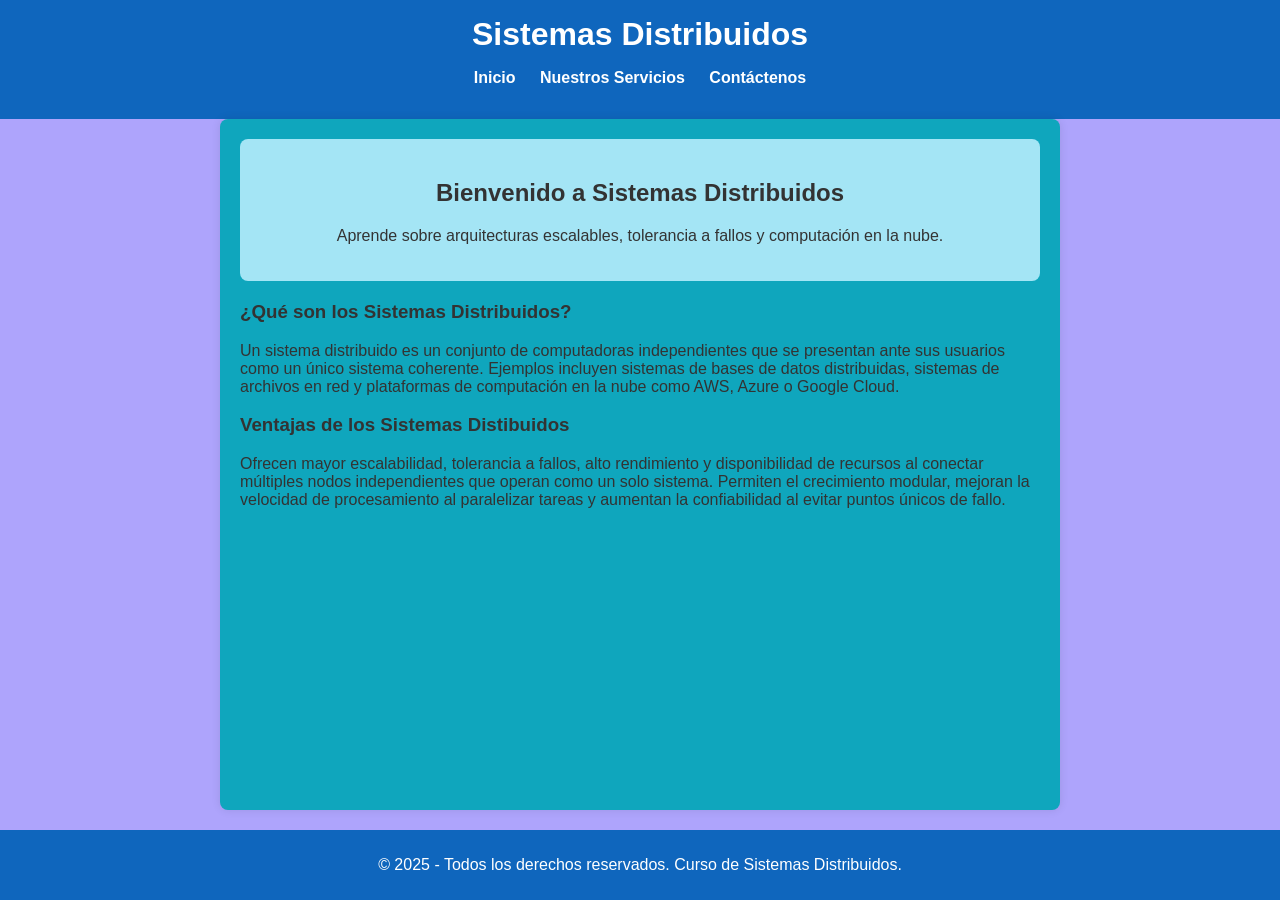
<file: index.html>
<!DOCTYPE html>
<html lang="es">
<head>
    <meta charset="UTF-8">
    <meta name="viewport" content="width=device-width, initial-scale=1.0">
    <title>Sistemas Distribuidos - Inicio</title>
    <link rel="stylesheet" href="styles.css">
</head>
<body>
    <header>
        <h1>Sistemas Distribuidos</h1>
        <nav>
            <ul>
                <li><a href="index.html">Inicio</a></li>
                <li><a href="servicios.html">Nuestros Servicios</a></li>
                <li><a href="contacto.html">Contáctenos</a></li>
            </ul>
        </nav>
    </header>

    <main>
        <section class="hero">
            <h2>Bienvenido a Sistemas Distribuidos</h2>
            <p>Aprende sobre arquitecturas escalables, tolerancia a fallos y computación en la nube.</p>
        </section>
        
        <section class="content">
            <h3>¿Qué son los Sistemas Distribuidos?</h3>
            <p>Un sistema distribuido es un conjunto de computadoras independientes que se presentan ante sus usuarios como un único sistema coherente. Ejemplos incluyen sistemas de bases de datos distribuidas, sistemas de archivos en red y plataformas de computación en la nube como AWS, Azure o Google Cloud.</p>
            <h3>Ventajas de los Sistemas Distibuidos</h3>
            <p>Ofrecen mayor escalabilidad, tolerancia a fallos, alto rendimiento y disponibilidad de recursos al conectar múltiples nodos independientes que operan como un solo sistema. Permiten el crecimiento modular, mejoran la velocidad de procesamiento al paralelizar tareas y aumentan la confiabilidad al evitar puntos únicos de fallo.</p>
        </section>
    </main>

    <footer>
        <p>&copy; 2025 - Todos los derechos reservados. Curso de Sistemas Distribuidos.</p>
    </footer>
</body>
</html>
</file>
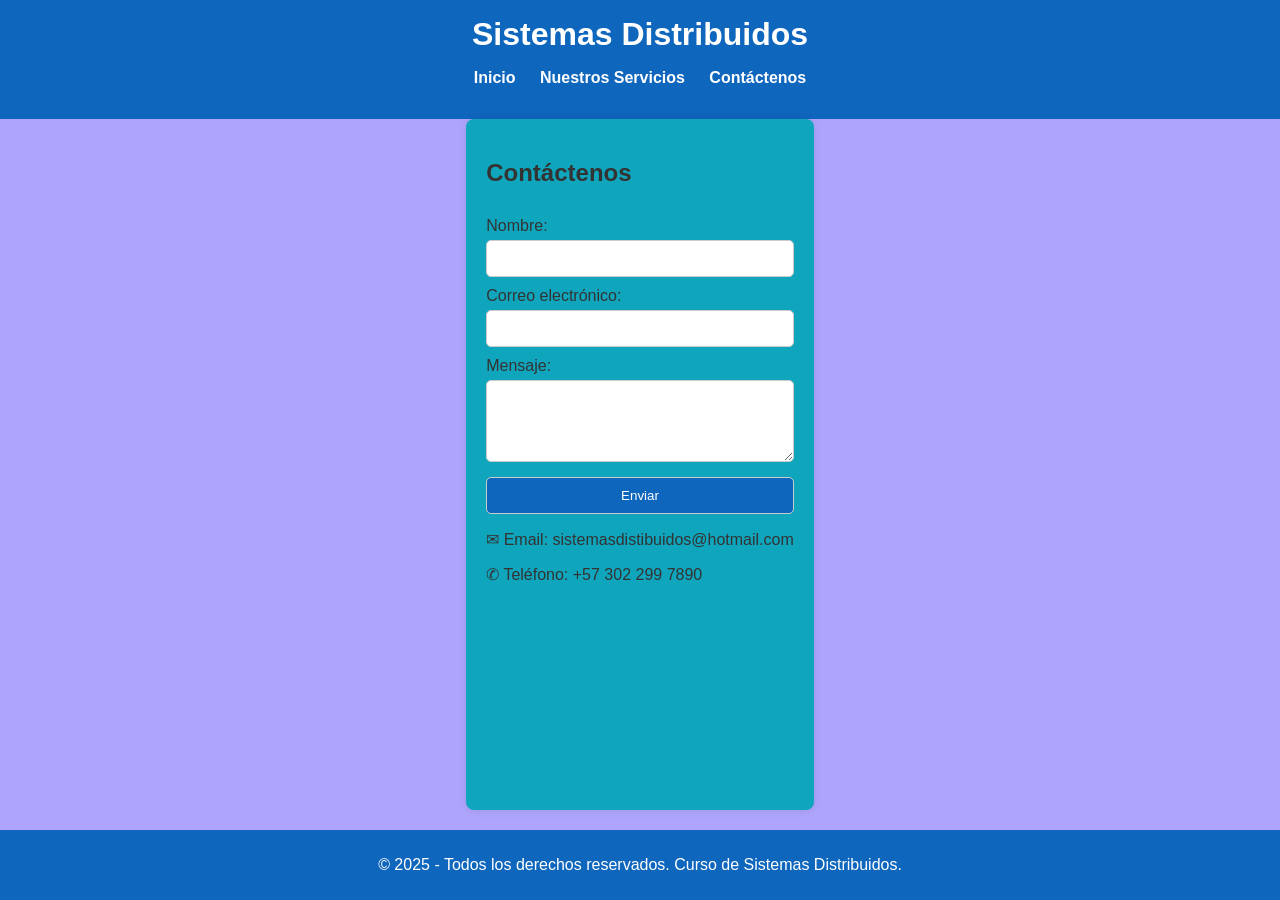
<file: contacto.html>
<!DOCTYPE html>
<html lang="es">
<head>
    <meta charset="UTF-8">
    <meta name="viewport" content="width=device-width, initial-scale=1.0">
    <title>Sistemas Distribuidos - Contacto</title>
    <link rel="stylesheet" href="styles.css">
</head>
<body>
    <header>
        <h1>Sistemas Distribuidos</h1>
        <nav>
            <ul>
                <li><a href="index.html">Inicio</a></li>
                <li><a href="servicios.html">Nuestros Servicios</a></li>
                <li><a href="contacto.html">Contáctenos</a></li>
            </ul>
        </nav>
    </header>

    <main>
        <h2>Contáctenos</h2>
        <form>
            <label for="nombre">Nombre:</label>
            <input type="text" id="nombre" name="nombre" required>

            <label for="email">Correo electrónico:</label>
            <input type="email" id="email" name="email" required>

            <label for="mensaje">Mensaje:</label>
            <textarea id="mensaje" name="mensaje" rows="4" required></textarea>

            <button type="submit">Enviar</button>
        </form>
        <p> ✉ Email: sistemasdistibuidos@hotmail.com</p>
        <p> ✆ Teléfono: +57 302 299 7890</p>
    </main>

    <footer>
        <p>&copy; 2025 - Todos los derechos reservados. Curso de Sistemas Distribuidos.</p>
    </footer>
</body>
</html>
</file>
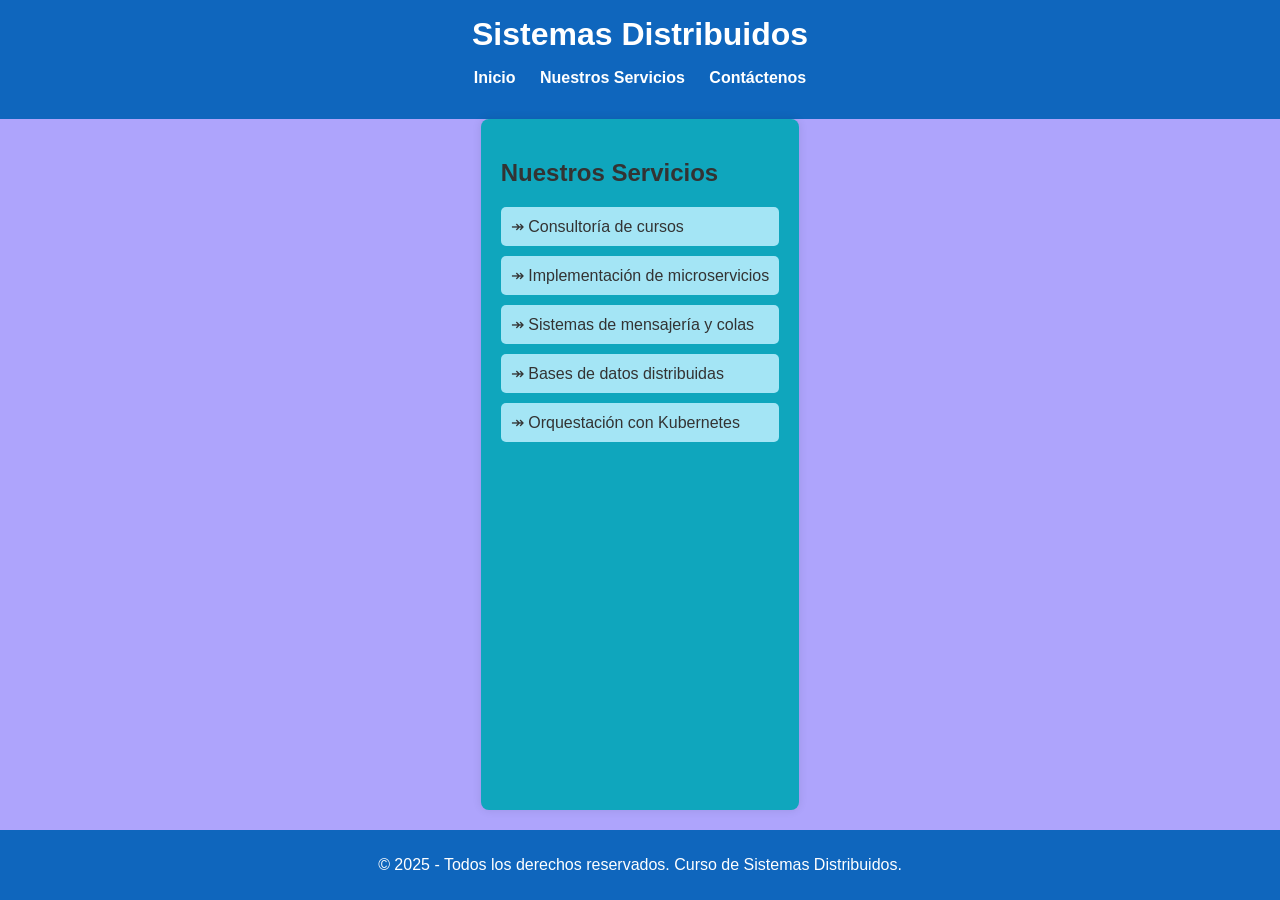
<file: servicios.html>
<!DOCTYPE html>
<html lang="es">
<head>
    <meta charset="UTF-8">
    <meta name="viewport" content="width=device-width, initial-scale=1.0">
    <title>Sistemas Distribuidos - Servicios</title>
    <link rel="stylesheet" href="styles.css">
</head>
<body>
    <header>
        <h1>Sistemas Distribuidos</h1>
        <nav>
            <ul>
                <li><a href="index.html">Inicio</a></li>
                <li><a href="servicios.html">Nuestros Servicios</a></li>
                <li><a href="contacto.html">Contáctenos</a></li>
            </ul>
        </nav>
    </header>

    <main>
        <h2>Nuestros Servicios</h2>
        <ul class="services-list">
            <li> ↠ Consultoría de cursos</li>
            <li> ↠ Implementación de microservicios</li>
            <li> ↠ Sistemas de mensajería y colas </li>
            <li> ↠ Bases de datos distribuidas </li>
            <li> ↠ Orquestación con Kubernetes </li>
        </ul>
    </main>

    <footer>
        <p>&copy; 2025 - Todos los derechos reservados. Curso de Sistemas Distribuidos.</p>
    </footer>
</body>
</html>
</file>
<file: styles.css>
/* Estilos generales */
body {
    font-family: Arial, sans-serif;
    margin: 0;
    padding: 0;
    background-color: #aea4fc;
    color: #333;
    display: flex;
    flex-direction: column;
    min-height: 100vh;
}

/* Encabezado */
header {
    background-color: #0f66bd;
    color: white;
    padding: 1rem;
    text-align: center;
}

header h1 {
    margin: 0;
}

nav ul {
    list-style: none;
    padding: 0;
}

nav ul li {
    display: inline;
    margin: 0 10px;
}

nav ul li a {
    color: white;
    text-decoration: none;
    font-weight: bold;
}

nav ul li a:hover {
    text-decoration: underline;
}

/* Contenido principal */
main {
    flex: 1;
    padding: 20px;
    max-width: 800px;
    margin: auto;
    background-color: #0fa6bd;
    border-radius: 8px;
    box-shadow: 0 0 10px rgba(0,0,0,0.1);
}

.hero {
    text-align: center;
    background-color: #a4e5f5;
    padding: 20px;
    border-radius: 8px;
    margin-bottom: 20px;
}

.services-list {
    list-style: none;
    padding: 0;
}

.services-list li {
    background-color: #a4e5f5;
    margin: 10px 0;
    padding: 10px;
    border-radius: 5px;
}

/* Formulario */
form {
    display: flex;
    flex-direction: column;
}

label {
    margin-top: 10px;
}

input, textarea, button {
    padding: 10px;
    margin-top: 5px;
    border: 1px solid #ccc;
    border-radius: 5px;
}

button {
    background-color: #0f66bd;
    color: white;
    cursor: pointer;
    margin-top: 15px;
}

button:hover {
    background-color: #0f66bd;
}

/* Pie de página */
footer {
    background-color: #0f66bd;
    color: white;
    text-align: center;
    padding: 10px;
    margin-top: 20px;
}
</file>
